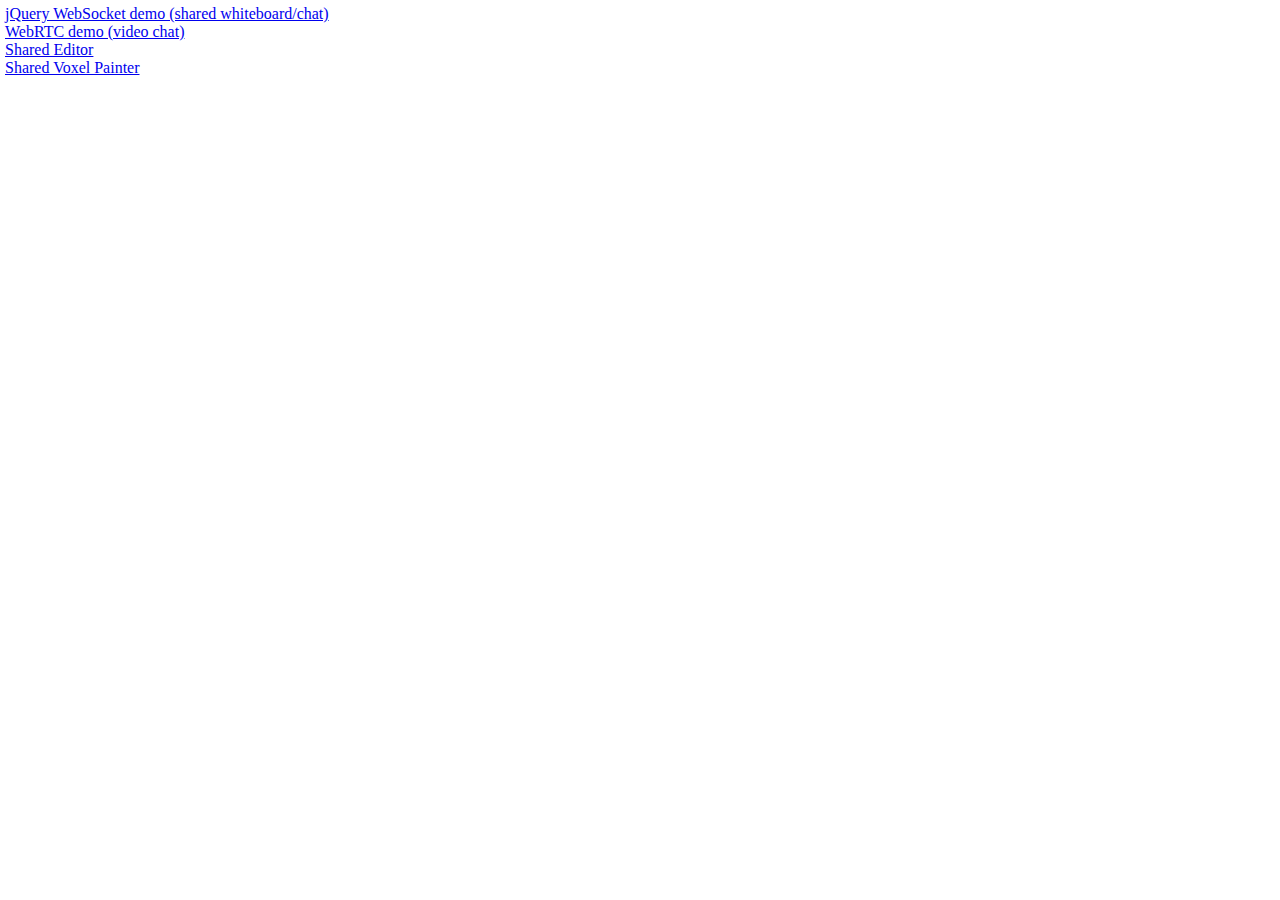
<file: webroot/index.html>
<!DOCTYPE HTML>
<html>
	<head>
		<title>AnyEvent::WebSocket demo</title>
		<meta name="viewport" content="width=device-width, user-scalable=no, initial-scale=1" />
		<link rel="icon" href="/img/favicon.ico" type="image/x-icon"/>
		<link rel="shortcut icon" href="/img/favicon.ico"/>
		<style type="text/css">
			body {
				margin: 5px;
				padding: 0px;
			}
		</style>
	</head>
	<body>
		<a href="/jqws.html">jQuery WebSocket demo (shared whiteboard/chat)</a><br>
		<a href="/webrtc.html">WebRTC demo (video chat)</a><br>
		<a href="/editor.html">Shared Editor</a><br>
		<a href="/webgl.html">Shared Voxel Painter</a><br>
	</body>
</html>
</file>
